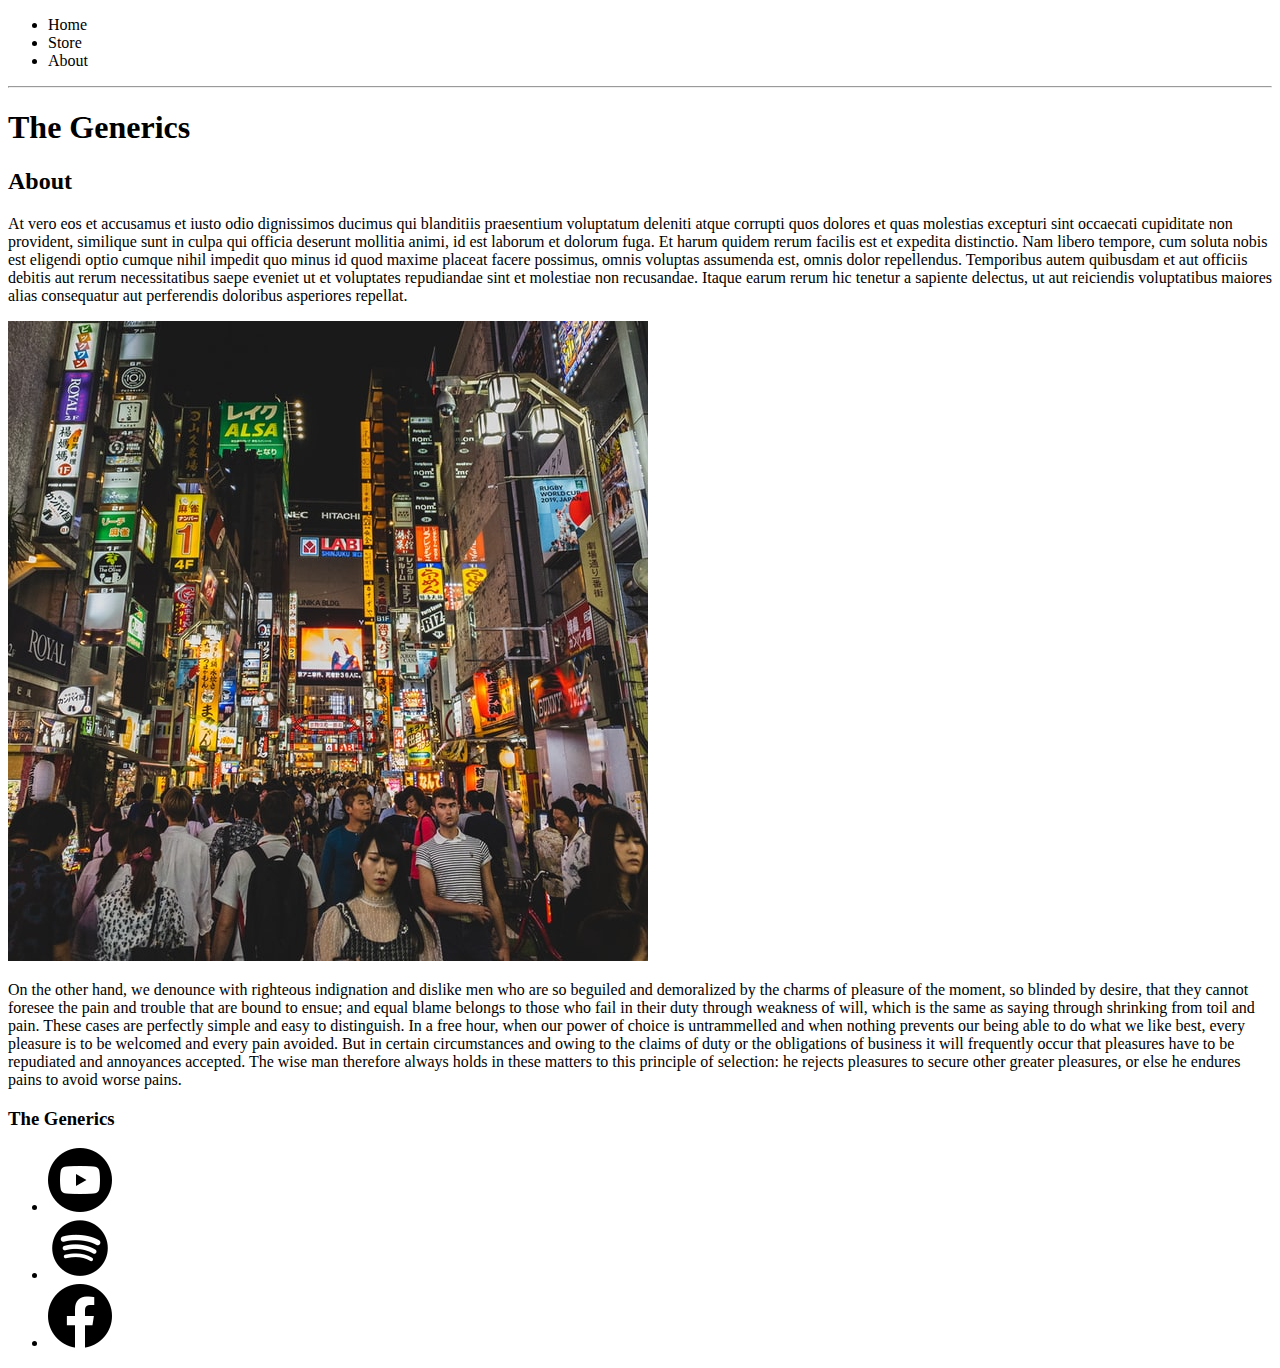
<file: index.html>
<!DOCTYPE html>

<html lang="en">

<head>
    <meta charset="UTF-8" name="description" content="this is the description">
    <title>The Generics</title>

</head>

<body>
    <header>
        <nav>
            <ul>
                <li>Home</li>
                <li>Store</li>
                <li>About</li>
            </ul>
        </nav>
        <hr>
        <h1>The Generics</h1>


    </header>
    <section>
        <h2>About</h2>
        <p>At vero eos et accusamus et iusto odio dignissimos ducimus qui blanditiis praesentium voluptatum deleniti
            atque corrupti quos dolores et quas molestias excepturi sint occaecati cupiditate non provident, similique
            sunt in culpa qui officia deserunt mollitia animi, id est laborum et dolorum fuga. Et harum quidem rerum
            facilis est et expedita distinctio. Nam libero tempore, cum soluta nobis est eligendi optio cumque nihil
            impedit quo minus id quod maxime placeat facere possimus, omnis voluptas assumenda est, omnis dolor
            repellendus. Temporibus autem quibusdam et aut officiis debitis aut rerum necessitatibus saepe eveniet ut et
            voluptates repudiandae sint et molestiae non recusandae. Itaque earum rerum hic tenetur a sapiente delectus,
            ut aut reiciendis voluptatibus maiores alias consequatur aut perferendis doloribus asperiores repellat.
        </p>
        <img src="Band_image.jpeg">
        <p>On the other hand, we denounce with righteous indignation and dislike men who are so beguiled and
            demoralized by the charms of pleasure of the moment, so blinded by desire, that they cannot foresee the pain
            and trouble that are bound to ensue; and equal blame belongs to those who fail in their duty through
            weakness of will, which is the same as saying through shrinking from toil and pain. These cases are
            perfectly simple and easy to distinguish. In a free hour, when our power of choice is untrammelled and when
            nothing prevents our being able to do what we like best, every pleasure is to be welcomed and every pain
            avoided. But in certain circumstances and owing to the claims of duty or the obligations of business it will
            frequently occur that pleasures have to be repudiated and annoyances accepted. The wise man therefore always
            holds in these matters to this principle of selection: he rejects pleasures to secure other greater
            pleasures, or else he endures pains to avoid worse pains.</p>


    </section>
    <footer>
        <h3>The Generics</h3>
        <ul>
            <li><img src="youtuble logo_icon.png"> </li>
            <li><img src="spotify_icon.png"></li>
            <li><img src="facebook logo_icon.png""></li>
        </ul>


    </footer>

</body>

</html>
</file>
